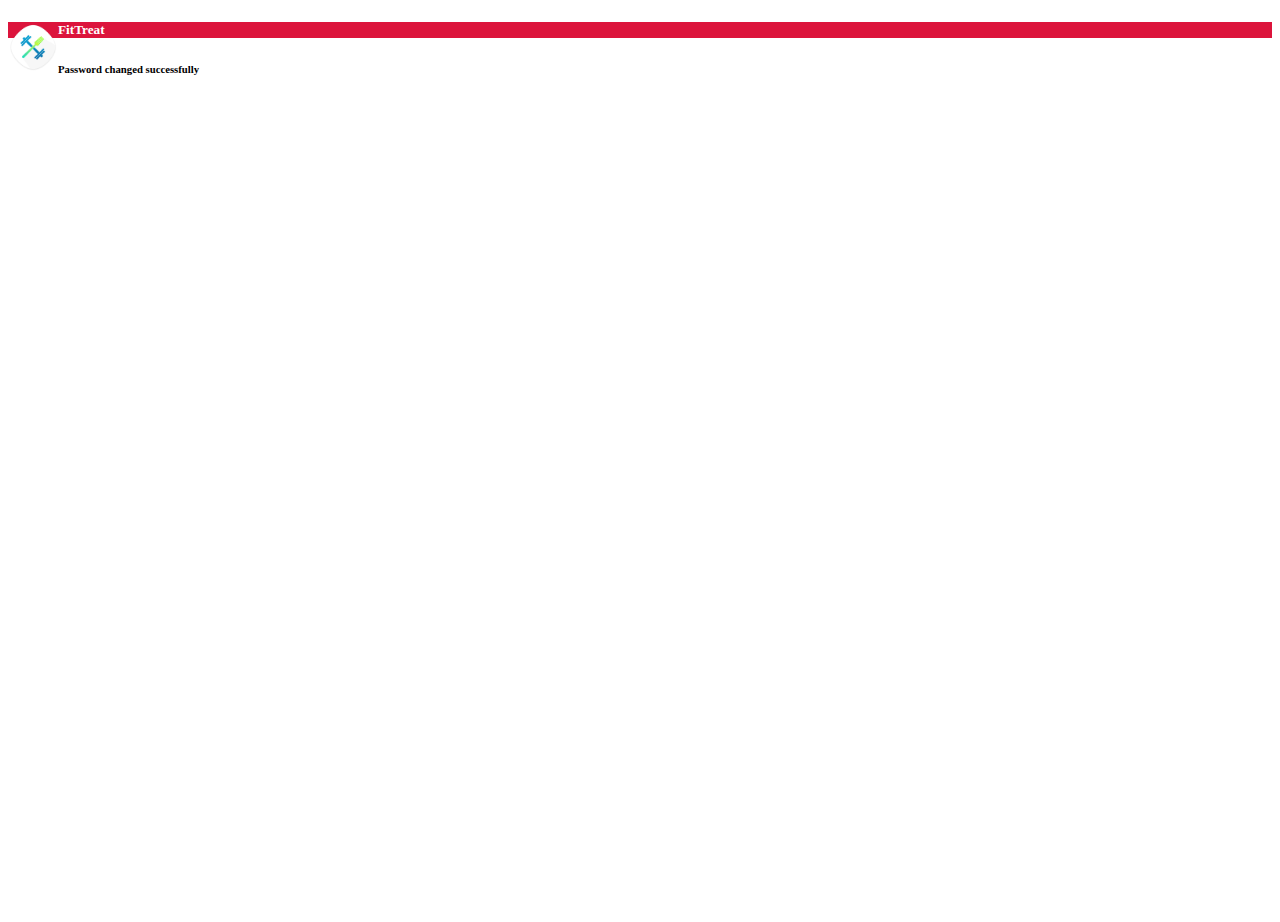
<file: app/public/passwordReset/passwordChangeSuccess.html>
<!doctype html>
<html lang="en" style="height: 100%">

<head>
  <meta charset="utf-8">
  <title>FitTreat</title>
  <meta name="viewport" content="width=device-width, initial-scale=1">
  <link rel="icon" type="image/x-icon" href="favicon.ico">
  <link rel="stylesheet" href="https://stackpath.bootstrapcdn.com/bootstrap/4.1.3/css/bootstrap.min.css" integrity="sha384-MCw98/SFnGE8fJT3GXwEOngsV7Zt27NXFoaoApmYm81iuXoPkFOJwJ8ERdknLPMO"
    crossorigin="anonymous">
  <style>
    .colorSet {
      background-color: crimson
    }

    .headerText {
      color: white !important
    }
  </style>

</head>

<body style="height: 100%" class="container-fluid">
  <nav class="navbar navbar-expand-lg navbar-light colorSet">
    <span>
      <img src="[data-uri]"
        height="50px" style="float: left" />
    </span>
    <h5 class="my-0 mr-md-auto font-weight-normal headerText">FitTreat</h5>
  </nav>
  <h6 class="mt-5 ml-2">Password changed successfully</h6>
</body>

</html>
</file>
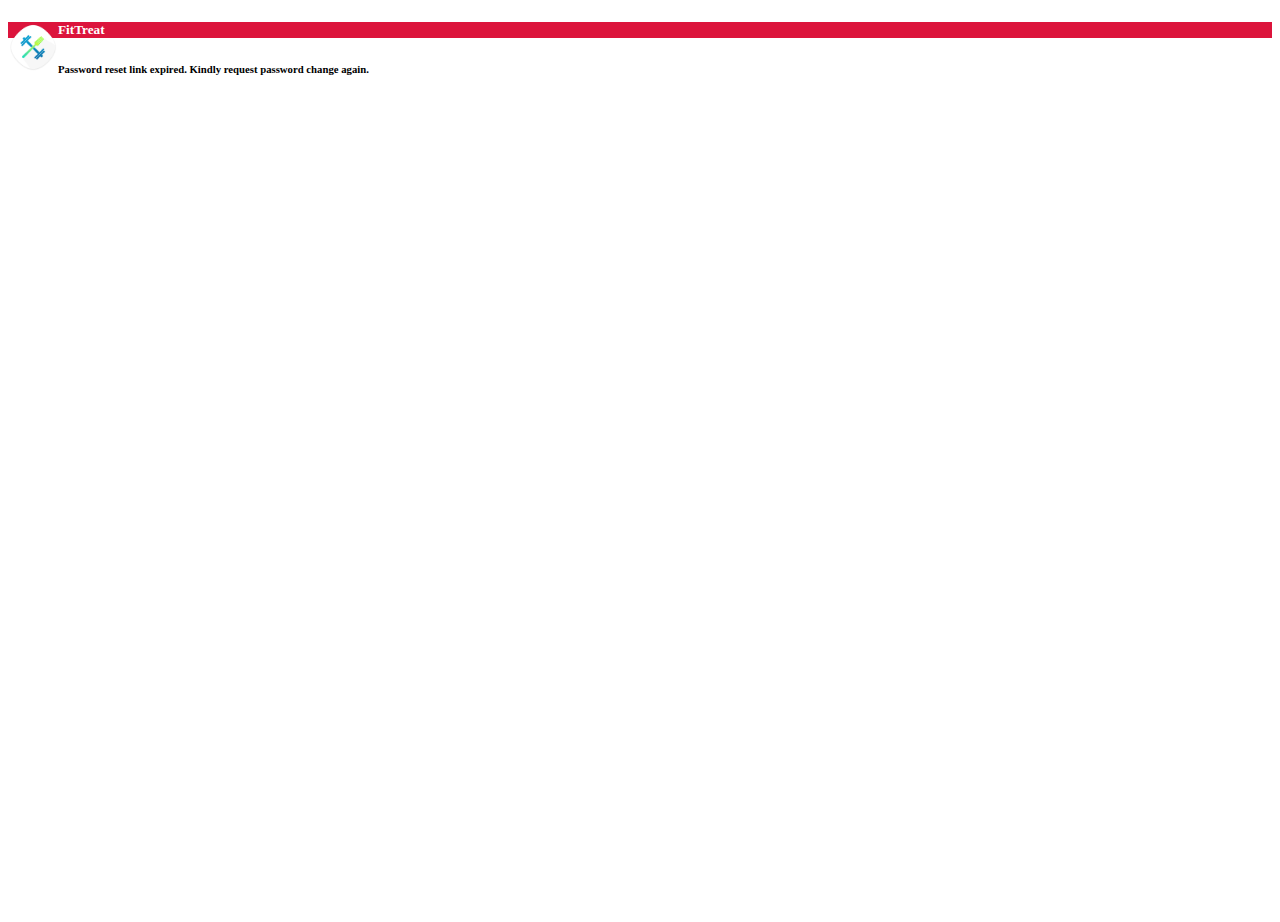
<file: app/public/passwordReset/passwordLinkExpired.html>
<!doctype html>
<html lang="en" style="height: 100%">

<head>
  <meta charset="utf-8">
  <title>FitTreat</title>
  <meta name="viewport" content="width=device-width, initial-scale=1">
  <link rel="icon" type="image/x-icon" href="favicon.ico">
  <link rel="stylesheet" href="https://stackpath.bootstrapcdn.com/bootstrap/4.1.3/css/bootstrap.min.css" integrity="sha384-MCw98/SFnGE8fJT3GXwEOngsV7Zt27NXFoaoApmYm81iuXoPkFOJwJ8ERdknLPMO"
    crossorigin="anonymous">
  <style>
    .colorSet {
      background-color: crimson
    }

    .headerText {
      color: white !important
    }
  </style>

</head>

<body style="height: 100%" class="container-fluid">
  <nav class="navbar navbar-expand-lg navbar-light colorSet">
    <span>
      <img src="[data-uri]"
        height="50px" style="float: left" />
    </span>
    <h5 class="my-0 mr-md-auto font-weight-normal headerText">FitTreat</h5>
  </nav>
  <h6 class="mt-5 ml-2">Password reset link expired. Kindly request password change again.</h6>
</body>

</html>
</file>
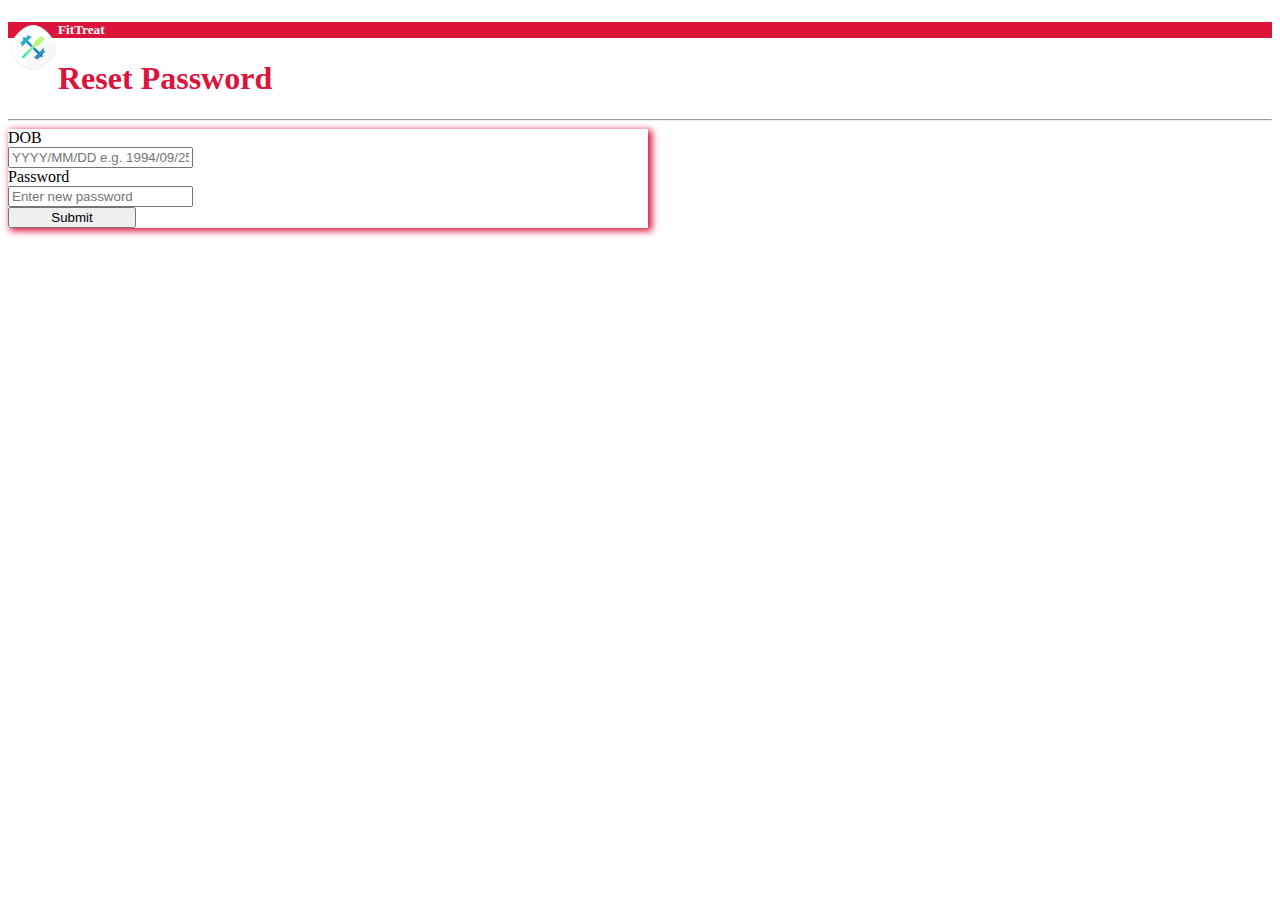
<file: app/public/passwordReset/passwordReset.html>
<!doctype html>
<html lang="en" style="height: 100%">

<head>
  <meta charset="utf-8">
  <title>FitTreat</title>
  <base href="/">

  <meta name="viewport" content="width=device-width, initial-scale=1">
  <link rel="icon" type="image/x-icon" href="favicon.ico">
  <link href="https://fonts.googleapis.com/icon?family=Material+Icons" rel="stylesheet">
  <link rel="stylesheet" href="https://cdnjs.cloudflare.com/ajax/libs/font-awesome/4.7.0/css/font-awesome.min.css">
  <script src="https://code.jquery.com/jquery-2.2.4.min.js" integrity="sha256-BbhdlvQf/xTY9gja0Dq3HiwQF8LaCRTXxZKRutelT44="
    crossorigin="anonymous"></script>
  <link rel="stylesheet" href="https://stackpath.bootstrapcdn.com/bootstrap/4.1.3/css/bootstrap.min.css" integrity="sha384-MCw98/SFnGE8fJT3GXwEOngsV7Zt27NXFoaoApmYm81iuXoPkFOJwJ8ERdknLPMO"
    crossorigin="anonymous">
  <style>
    .colorSet {
      background-color: crimson
    }

    .headerText {
      color: white !important
    }
  </style>

</head>

<script>
  var resetToken = '';
  $(document).ready(function () {
    var cookies = document.cookie.split(";")
    var map = new Map();
    for(var i = 0 ; i<cookies.length;i++){
      var split = cookies[i].split("=");
      map.set(split[0].trim(),split[1].trim());
    }

    resetToken = map.get("token");

    $('#submitBtn').click((evt)=>{
      var dobString = $("#dobInp")[0].value
      var passwordString = $("#passwordInp")[0].value;
      if(dobString && passwordString){
          var res = dobString.match(/\d{4}\/(0?[1-9]|1[012])\/(0?[1-9]|[12][0-9]|3[01])*/);
        if(res && res.length){
          var obj = {};
          obj.token = resetToken;
          obj.dob = dobString;
          obj.password = passwordString;
          var url = '';

          if(window.location.host.indexOf('localhost') !== -1) {
            url = 'http://localhost:8888';
          } else {
            url = 'https://' + window.location.host;
          }
          
          $.ajax({
            method:"post",
            url:url + "/api/resetPassword",
            data:JSON.stringify(obj),
            contentType: 'application/json; charset=utf-8',
            success(response){
              console.log("Password Changed Successfully");
              $("html").html(response);
            },
            error(err,stat){
              console.error(err);
              alert(err.responseJSON.msg);
            }
          })
        }
      }else{
        alert("Fill out required details");
      }
    })
  });

</script>

<body style="height: 100%" class="container-fluid">
  <nav class="navbar navbar-expand-lg navbar-light colorSet">
    <span>
      <img src="[data-uri]"
        height="50px" style="float: left" />
    </span>
    <h5 class="my-0 mr-md-auto font-weight-normal headerText">FitTreat</h5>
  </nav>
  <div class="jumbotron" style="background-color: white!important">
      <h1 class="display-5" style="color:crimson">Reset Password</h1>
      <hr class="my-4">
    <div class="card" style="width:40rem;box-shadow:3px 2px 7px 1px crimson">
        <div class="input-group input-group mt-5 mr-3 ml-3" style="width:auto !important">
            <div class="input-group-prepend">
              <span class="input-group-text" id="basic-addon1">DOB</span>
            </div>
            <input required type="text" class="form-control" id="dobInp" placeholder="YYYY/MM/DD e.g. 1994/09/25">
          </div>
          <div class="input-group input-group mt-3 mr-3 ml-3" style="width:auto !important">
              <div class="input-group-prepend">
                <span class="input-group-text" id="basic-addon1">Password</span>
              </div>
              <input required type="password" class="form-control" id="passwordInp" placeholder="Enter new password">
            </div>
          <button class="btn btn-outline-success mt-4 mr-3 ml-3 mb-4" style="width: 20%" id="submitBtn">Submit</button>
    </div>
      
    </div>
</body>

</html>
</file>
